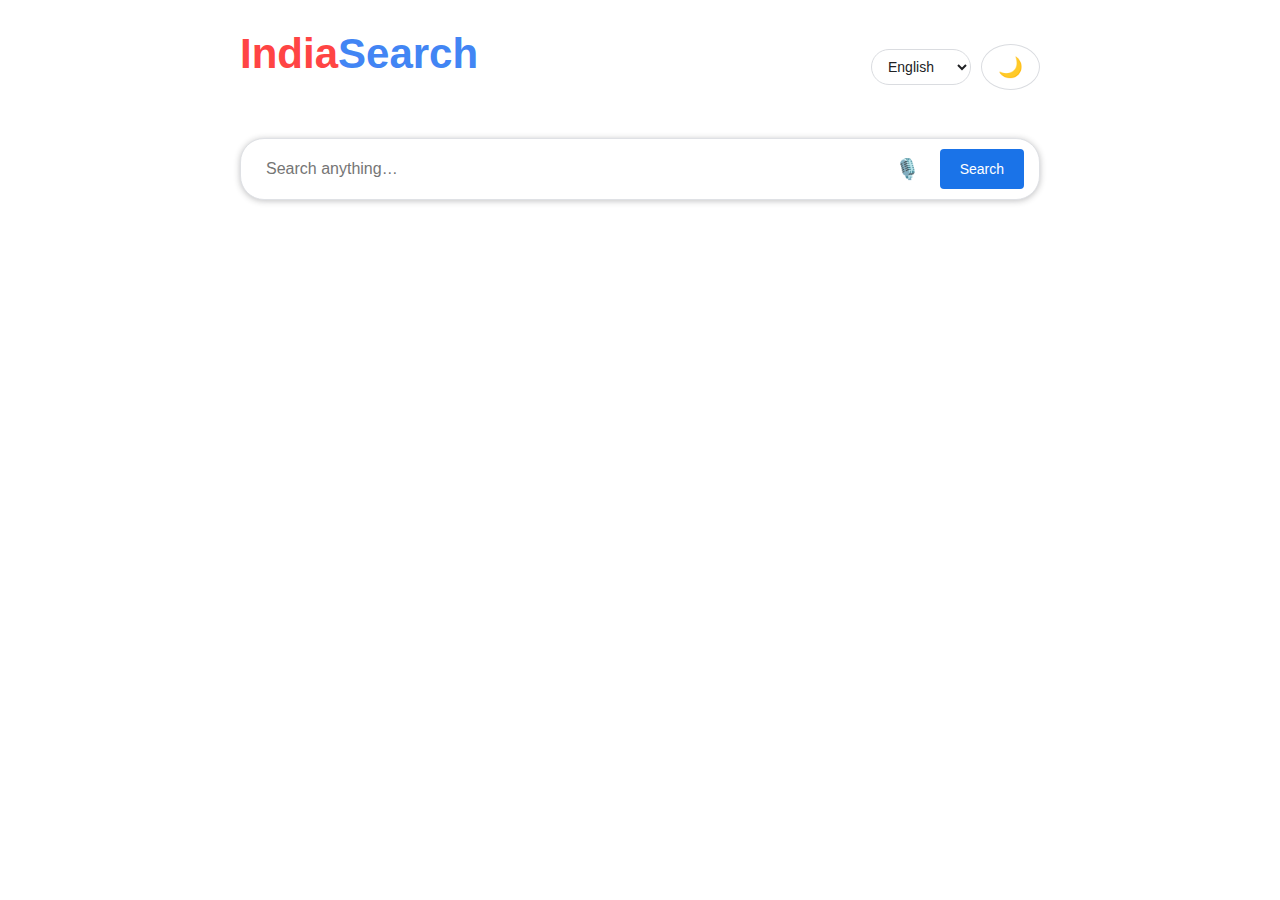
<file: frontend/index.html>
<!DOCTYPE html>
<html lang="en">
<head>
    <meta charset="UTF-8">
    <meta name="viewport" content="width=device-width, initial-scale=1.0">
    <title>Indiasearch – AI Voice Search Engine</title>
    <link rel="stylesheet" href="style.css">
</head>

<body>

<div class="container">

    <div class="header">
        <h1 class="logo">
            <span style="color:#ff4444">India</span><span style="color:#4285F4">Search</span>
        </h1>
        <div class="header-controls">
            <select id="languageSelect" class="language-select" title="Translate Results">
                <option value="en">English</option>
                <option value="hi">हिन्दी</option>
                <option value="es">Español</option>
                <option value="fr">Français</option>
                <option value="de">Deutsch</option>
                <option value="ja">日本語</option>
                <option value="zh">中文</option>
            </select>
            <button onclick="toggleMode()" class="mode-btn" title="Dark Mode">🌙</button>
        </div>
    </div>

    <div class="search-box">
        <input id="searchInput" type="text" placeholder="Search anything…">
        <button onclick="toggleVoiceSearch()" id="micButton" class="mic-btn" title="Voice Search">🎙️</button>
        <button onclick="search()" class="search-btn">Search</button>
    </div>

    <div id="aiSummary" class="summary-container"></div>
    <div id="results" class="results"></div>

</div>

<script src="app.js"></script>

</body>
</html>
</file>
<file: frontend/style.css>
/* RESET */
*{
  margin:0;
  padding:0;
  box-sizing:border-box;
  font-family: 'Segoe UI', Arial, sans-serif;
}

/* BODY */
body{
  background:#fff;
  color:#202124;
  display:flex;
  justify-content:center;
  padding:20px;
  min-height:100vh;
}

body.light{
  background:#fff;
  color:#202124;
}

/* MAIN CONTAINER */
.container{
  width:100%;
  max-width:800px;
}

/* LOGO */
.logo{
  font-size:42px;
  font-weight:bold;
  margin-bottom:25px;
}

/* HEADER */
.header{
  display:flex;
  justify-content:space-between;
  align-items:center;
  margin-bottom:25px;
  padding:10px 0;
}

.header-controls{
  display:flex;
  gap:10px;
  align-items:center;
}

/* LANGUAGE SELECT */
.language-select{
  padding:8px 12px;
  border:1px solid #dadce0;
  border-radius:20px;
  cursor:pointer;
  font-size:14px;
  background:#fff;
  color:#202124;
  transition:all 0.2s;
  outline:none;
}

.language-select:hover{
  background:#f8f9fa;
  box-shadow:0 1px 3px rgba(0,0,0,0.1);
}

.language-select:focus{
  border-color:#1a73e8;
  box-shadow:0 0 0 2px rgba(26,115,232,0.1);
}

body.dark .language-select{
  background:#303134;
  border-color:#5f6368;
  color:#e8eaed;
}

body.dark .language-select:hover{
  background:#3c4043;
}

/* DARK MODE BUTTON */
.mode-btn{
  padding:10px 16px;
  border:1px solid #dadce0;
  border-radius:50%;
  cursor:pointer;
  font-size:20px;
  background:#fff;
  transition:all 0.2s;
}

.mode-btn:hover{
  background:#f8f9fa;
  box-shadow:0 1px 3px rgba(0,0,0,0.1);
}

body.dark{
  background:#202124;
  color:#e8eaed;
}

body.dark .mode-btn{
  background:#303134;
  border-color:#5f6368;
}

body.dark .search-box{
  background:#303134;
  border-color:#5f6368;
}

body.dark .search-box input{
  background:#303134;
  color:#e8eaed;
}

body.dark .result-item{
  border-color:#5f6368;
}

body.dark .result-url{
  color:#bdc1c6;
}

body.dark .result-snippet{
  color:#bdc1c6;
}

/* SEARCH BAR - Google Style */
.search-box{
  display:flex;
  gap:8px;
  margin-bottom:30px;
  padding:10px 15px;
  border:1px solid #dfe1e5;
  border-radius:24px;
  background:#fff;
  box-shadow:0 1px 6px rgba(32,33,36,0.28);
  transition:box-shadow 0.2s;
}

.search-box:hover{
  box-shadow:0 1px 6px rgba(32,33,36,0.4);
}

.search-box:focus-within{
  box-shadow:0 1px 6px rgba(32,33,36,0.5);
}

.search-box input{
  flex:1;
  padding:8px 10px;
  border:none;
  font-size:16px;
  background:transparent;
  outline:none;
  color:#202124;
}

.mic-btn{
  padding:8px 12px;
  border:none;
  border-radius:50%;
  cursor:pointer;
  background:transparent;
  font-size:20px;
  transition:all 0.2s;
}

.mic-btn:hover{
  background:#f1f3f4;
}

.mic-btn.listening{
  animation:pulse 1s infinite;
  background:#ea4335;
  color:#fff;
}

@keyframes pulse {
  0%, 100% { transform:scale(1); }
  50% { transform:scale(1.1); }
}

.search-btn{
  padding:8px 20px;
  border:none;
  border-radius:4px;
  cursor:pointer;
  background:#1a73e8;
  color:white;
  font-weight:500;
  font-size:14px;
  transition:all 0.2s;
}

.search-btn:hover{
  background:#1765cc;
  box-shadow:0 1px 3px rgba(0,0,0,0.2);
}

/* AI SUMMARY - Google Featured Snippet Style */
.summary-container{
  margin-bottom:20px;
}

.summary-box{
  background:#fff;
  border:1px solid #dfe1e5;
  border-radius:8px;
  padding:16px 20px;
  box-shadow:0 1px 6px rgba(32,33,36,0.1);
}

body.dark .summary-box{
  background:#303134;
  border-color:#5f6368;
}

.badge{
  background:#1a73e8;
  color:white;
  padding:4px 10px;
  border-radius:12px;
  font-size:12px;
  font-weight:600;
  display:inline-block;
  margin-bottom:10px;
}

.summary-text{
  margin-top:8px;
  line-height:1.6;
  font-size:14px;
  color:#4d5156;
}

body.dark .summary-text{
  color:#bdc1c6;
}

/* RESULTS - Google Style */
.results{
  margin-top:10px;
}

.result-item{
  padding:18px 0;
  border-bottom:1px solid #f0f0f0;
  transition:all 0.2s;
}

.result-item:hover{
  background:#f8f9fa;
  padding-left:10px;
  margin-left:-10px;
  padding-right:10px;
  margin-right:-10px;
  border-radius:8px;
}

.result-content{
  max-width:600px;
}

.result-title{
  color:#1a0dab;
  font-size:20px;
  font-weight:400;
  text-decoration:none;
  display:block;
  margin-bottom:3px;
  line-height:1.3;
}

.result-title:hover{
  text-decoration:underline;
}

.result-title:visited{
  color:#681da8;
}

body.dark .result-title{
  color:#8ab4f8;
}

body.dark .result-title:visited{
  color:#c58af9;
}

.result-url{
  color:#5f6368;
  font-size:14px;
  margin-bottom:3px;
  display:flex;
  align-items:center;
  gap:8px;
}

.result-url::before{
  content:'🌐';
  font-size:16px;
}

.result-snippet{
  margin:8px 0;
  line-height:1.6;
  color:#4d5156;
  font-size:14px;
}

.visit-btn{
  display:inline-block;
  padding:6px 14px;
  background:#f8f9fa;
  color:#1a73e8;
  text-decoration:none;
  border-radius:4px;
  font-size:13px;
  font-weight:500;
  transition:all 0.2s;
  margin-top:8px;
  border:1px solid #dadce0;
}

.visit-btn:hover{
  background:#e8f0fe;
  border-color:#1a73e8;
}

.visit-btn:visited{
  color:#681da8;
}

/* LOADING & ERRORS */
.loading{
  text-align:center;
  padding:40px;
  font-size:16px;
  color:#5f6368;
}

.no-results{
  text-align:center;
  padding:40px;
  font-size:16px;
  color:#5f6368;
}

.error{
  text-align:center;
  padding:40px;
  font-size:16px;
  color:#d93025;
  background:#fce8e6;
  border-radius:8px;
  border:1px solid #f4c7c3;
}

/* RESPONSIVE */
@media (max-width: 768px) {
  .logo{
    font-size:32px;
  }
  
  .result-title{
    font-size:18px;
  }
  
  .search-box{
    padding:8px 12px;
  }
}
</file>
